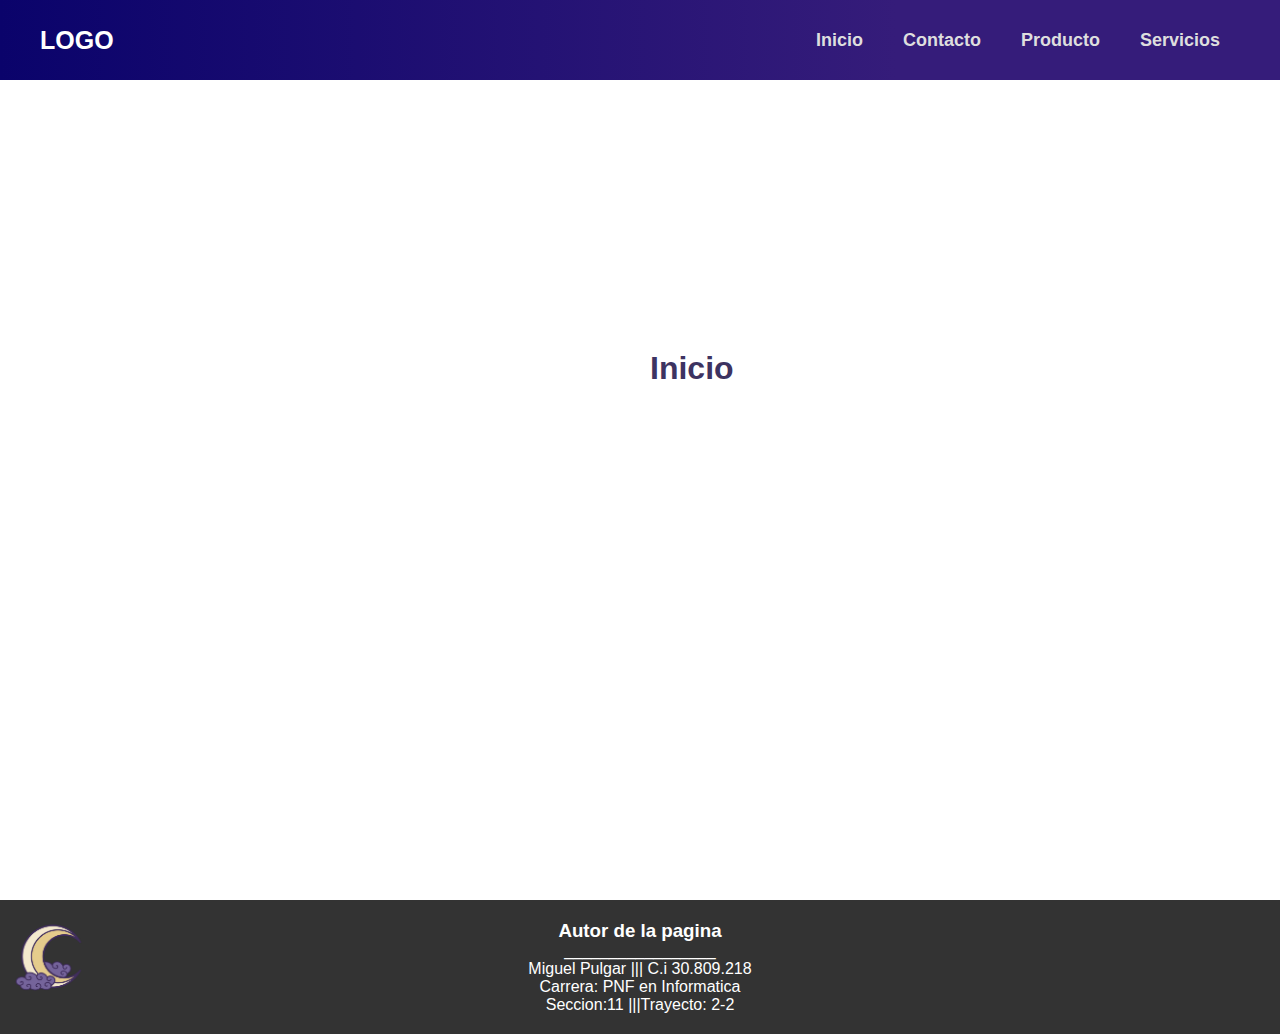
<file: index.html>
<!DOCTYPE html>
<html lang="es">
<head>
    <meta charset="UTF-8">
    <meta http-equiv="X-UA-Compatible" content="IE=opera">
    <meta name="viewport" content="width=device-width, initial-scale=1.0">
    <title>Mi Navbar</title>
    <link rel="stylesheet" href="style.css">
</head>
<body>
    
    <header> 

        <div class="content">
            
            <div class="menu container">
                <a href="index.html" class="logo">logo</a>
                <input type="checkbox"id="menu"/>
                <label for="menu">
                    <img src="Images/menu.png" class="menu-icono" alt="">
                </label>
                <nav class="navbar">
                 <ul>
                    <li> <a href="index.html"> Inicio </a></li>
                    <li> <a href="contacto.html"> Contacto </a></li>
                    <li> <a href="productos.html"> Producto </a></li>
                    <li> <a href="servicios.html"> Servicios </a></li>
                </ul>
                </nav>
            </div>

        </div>

    </header>
    <main>

        <h1>Inicio</h1> 
        <p></p>
        <p></p>
        <p></p>
        <p></p>
        <p></p>
        <p></p>
    </main>

        <footer>
            <a href="index.html">
                <img src="Images/marca_del_rey.png"footer-icono" class="footer-icono">
            </a>
        <div>
            <h3> Autor de la pagina</h3>
            <p>_________________</p>
            <p> Miguel Pulgar ||| C.i 30.809.218</p>
            <p>Carrera: PNF en Informatica</p>
            <p>Seccion:11 |||Trayecto: 2-2</p>
            <p> </p>
        </div>
        </footer>


</body>
</html>
</file>
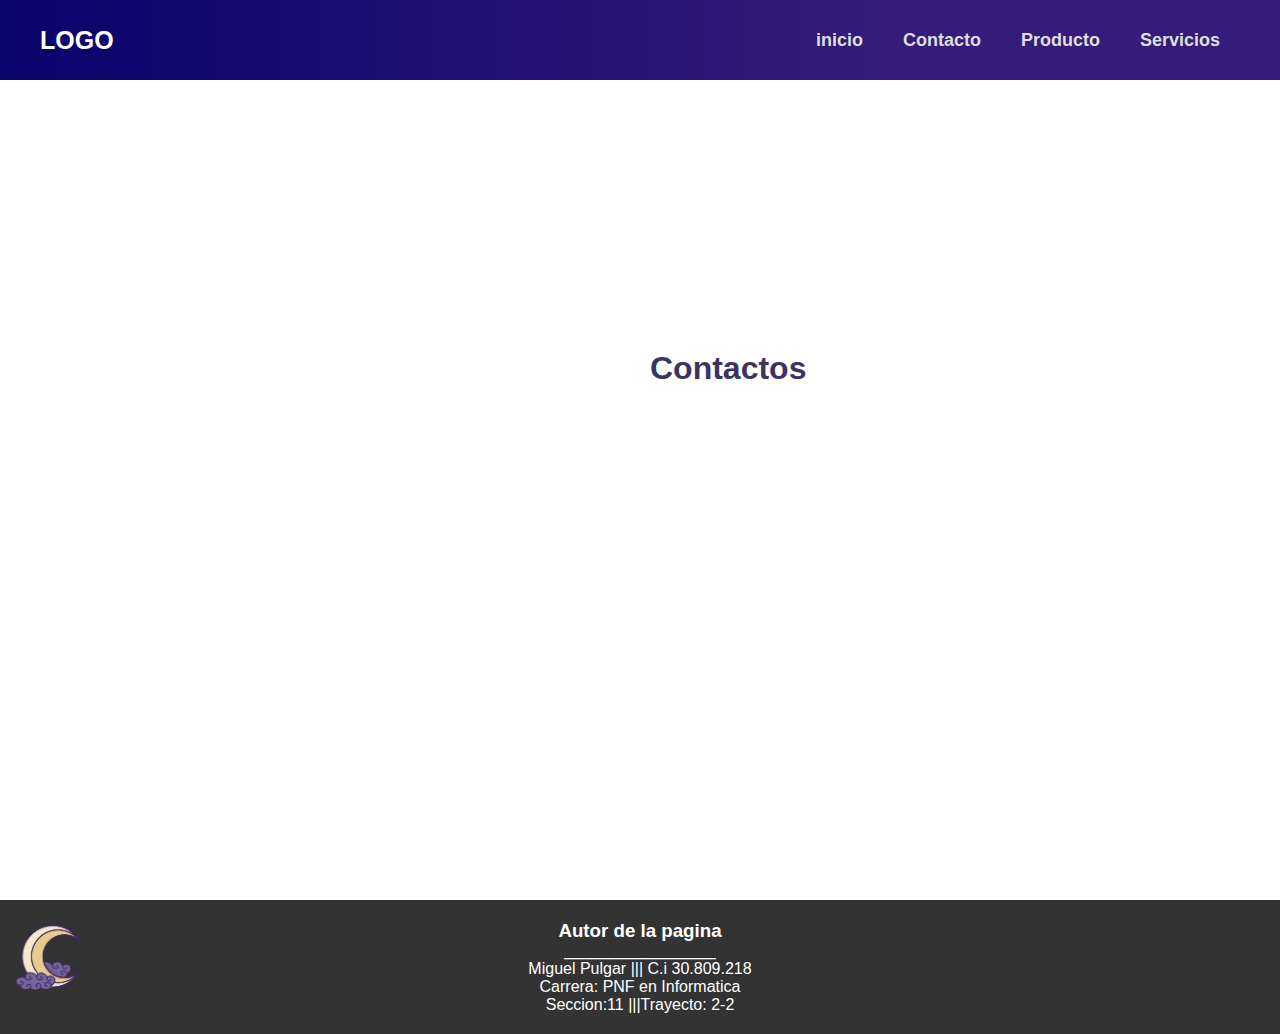
<file: contacto.html>
<!DOCTYPE html>
<html lang="es">
<head>
    <meta charset="UTF-8">
    <meta name="viewport" content="width=device-width, initial-scale=1.0">
    <title>Mi Navbar</title>
    <link rel="stylesheet" href="style.css">
</head>
<body>
    
    <header> 

        <div class="content">
            
            <div class="menu container">
                <a href="index.html" class="logo">logo</a>
                <input type="checkbox"id="menu"/>
                <label for="menu">
                    <img src="Images/menu.png" class="menu-icono" alt="">
                </label>
                <nav class="navbar">
                <ul>
                    <li> <a href="index.html"> inicio </a> </li>
                    <li> <a href="contacto.html"> Contacto </a> </li>
                    <li> <a href="productos.html"> Producto </a> </li>
                    <li> <a href="servicios.html"> Servicios </a> </li>
                </ul>
                </nav>
            </div>

        </div>

    </header>

    <main>

        <h1>Contactos</h1> 
        <p></p>
        <p></p>
        <p></p>
        <p></p>
        <p></p>
        <p></p>
    </main>

        <footer>
            <a href="contacto.html">
                <img src="Images/marca_del_rey.png"footer-icono" class="footer-icono">
            </a>
        <div>
            <h3> Autor de la pagina</h3>
            <p>_________________</p>
            <p>  Miguel Pulgar ||| C.i 30.809.218</p>
            <p>Carrera: PNF en Informatica</p>
            <p>Seccion:11 |||Trayecto: 2-2</p>
            <p> </p>
        </div>
        </footer>


</body>
</html>
</file>
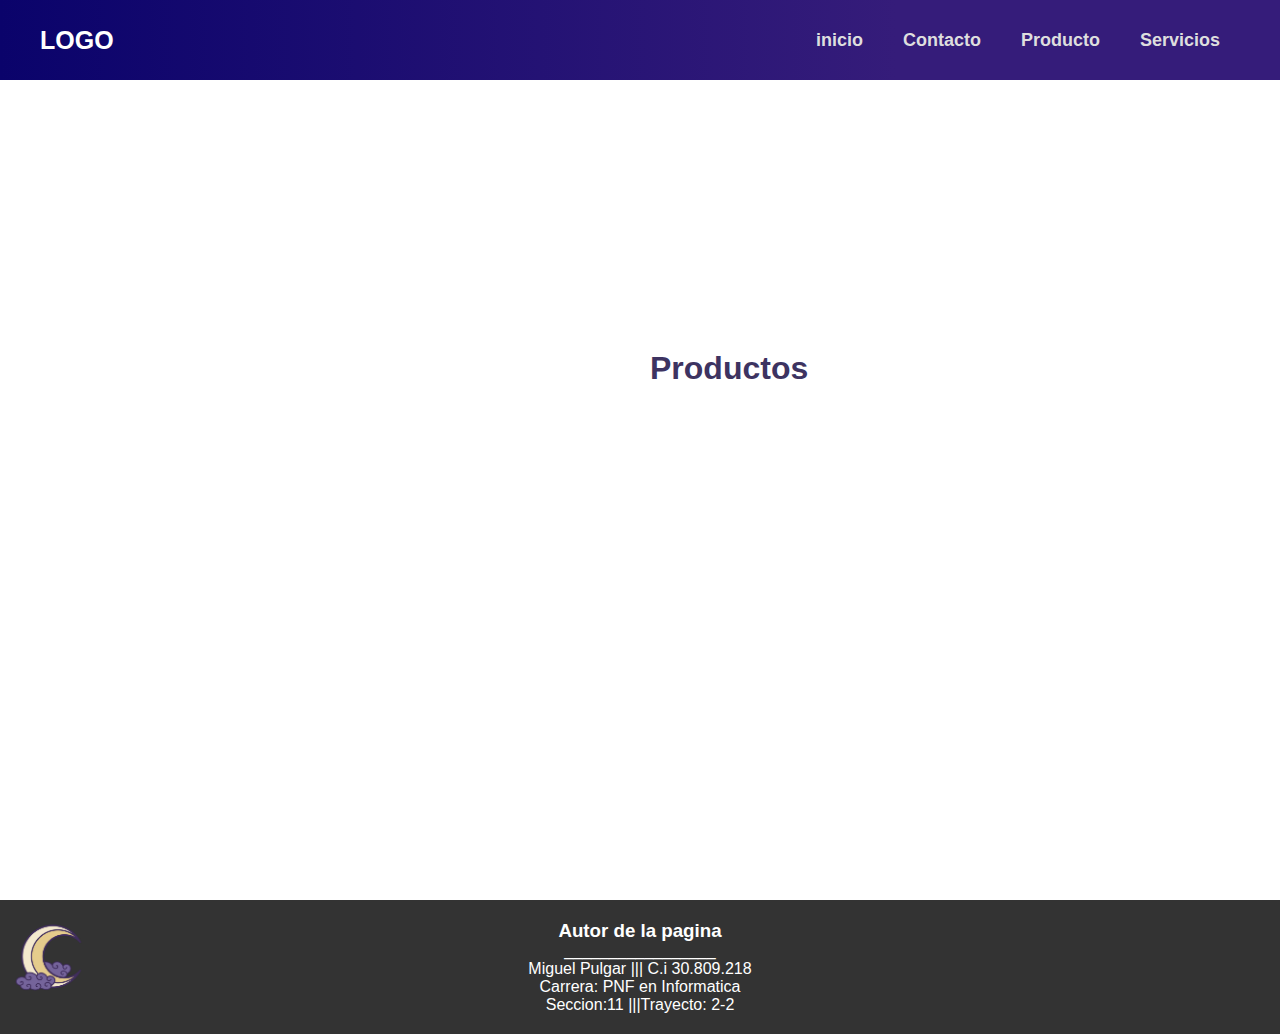
<file: productos.html>
<!DOCTYPE html>
<html lang="es">
<head>
    <meta charset="UTF-8">
    <meta name="viewport" content="width=device-width, initial-scale=1.0">
    <title>Mi Navbar</title>
    <link rel="stylesheet" href="style.css">
</head>
<body>
    
    <header> 

        <div class="content">
            
            <div class="menu container">
                <a href="index.html" class="logo">logo</a>
                <input type="checkbox"id="menu"/>
                <label for="menu">
                    <img src="Images/menu.png" class="menu-icono" alt="">
                </label>
                <nav class="navbar">
                <ul>
                    <li> <a href="index.html"> inicio </a> </li>
                    <li> <a href="contacto.html"> Contacto </a> </li>
                    <li> <a href="productos.html"> Producto </a> </li>
                    <li> <a href="servicios.html"> Servicios </a> </li>
                </ul>
                </nav>
            </div>

        </div>

    </header>

    <main>

        <h1>Productos</h1> 
        <p></p>
        <p></p>
        <p></p>
        <p></p>
        <p></p>
        <p></p>
    </main>

        <footer>
            <a href="productos.html">
                <img src="Images/marca_del_rey.png"footer-icono" class="footer-icono">
            </a>
        <div>
            <h3> Autor de la pagina</h3>
            <p>_________________</p>
            <p>  Miguel Pulgar ||| C.i 30.809.218</p>
            <p>Carrera: PNF en Informatica</p>
            <p>Seccion:11 |||Trayecto: 2-2</p>
            <p> </p>
        </div>
        </footer>


</body>
</html>
</file>
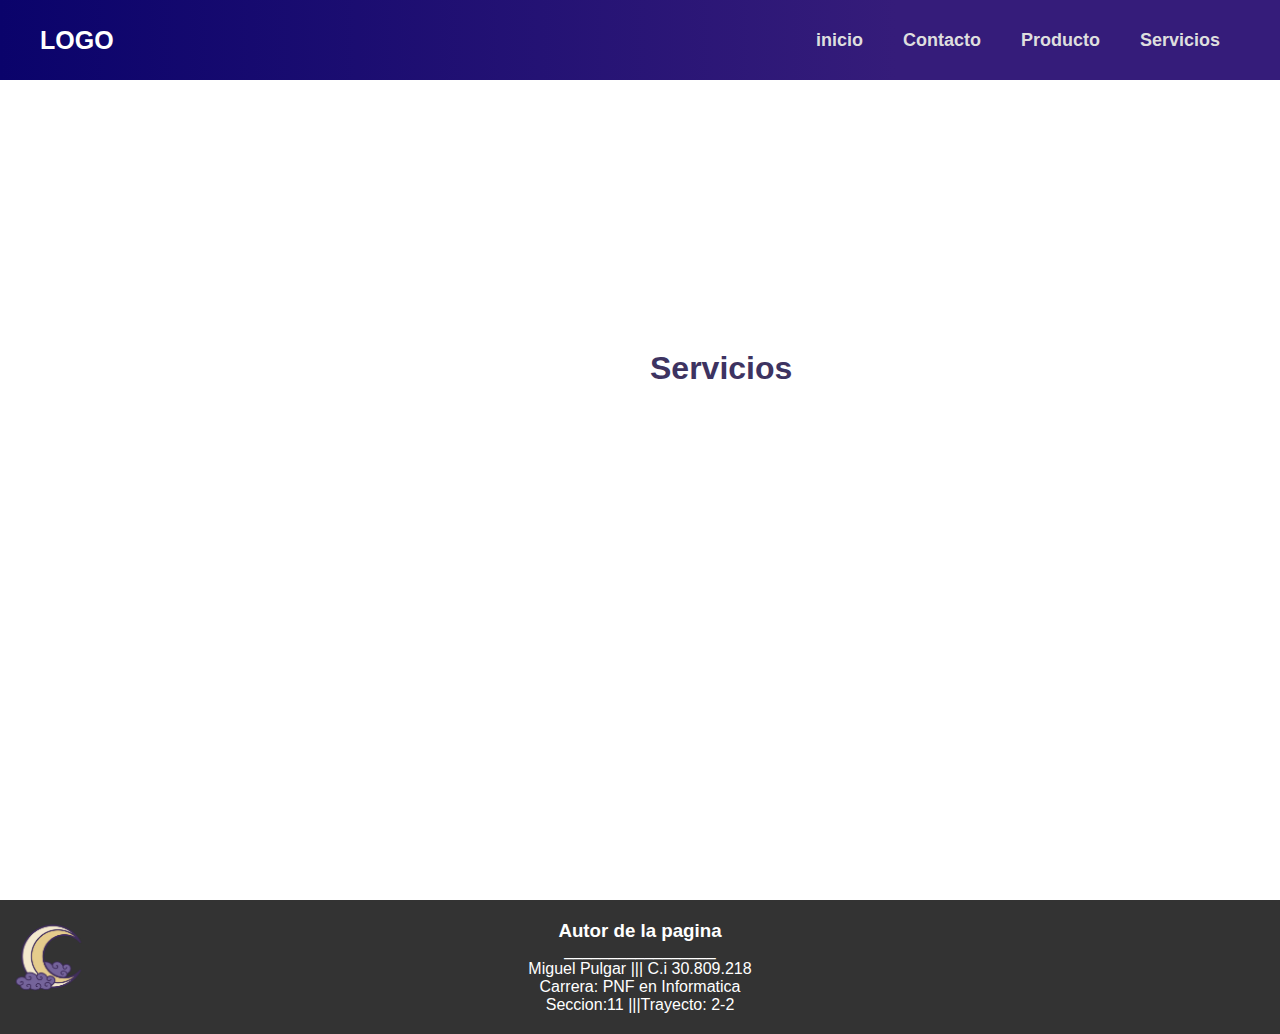
<file: servicios.html>
<!DOCTYPE html>
<html lang="es">
<head>
    <meta charset="UTF-8">
    <meta name="viewport" content="width=device-width, initial-scale=1.0">
    <title>Mi Navbar</title>
    <link rel="stylesheet" href="style.css">
</head>
<body>
    
    <header> 

        <div class="content">
            
            <div class="menu container">
                <a href="index.html" class="logo">logo</a>
                <input type="checkbox"id="menu"/>
                <label for="menu">
                    <img src="Images/menu.png" class="menu-icono" alt="">
                </label>
                <nav class="navbar">
                <ul>
                    <li> <a href="index.html"> inicio </a> </li>
                    <li> <a href="contacto.html"> Contacto </a> </li>
                    <li> <a href="productos.html"> Producto </a> </li>
                    <li> <a href="servicios.html"> Servicios </a> </li>
                </ul>
                </nav>
            </div>

        </div>

    </header>

    <main>

        <h1>Servicios</h1> 
        <p></p>
        <p></p>
        <p></p>
        <p></p>
        <p></p>
        <p></p>
    </main>

        <footer>
            <a href="servicios.html">
                <img src="Images/marca_del_rey.png"footer-icono" class="footer-icono">
            </a>
        <div>
            <h3> Autor de la pagina</h3>
            <p>_________________</p>
            <p>  Miguel Pulgar ||| C.i 30.809.218</p>
            <p>Carrera: PNF en Informatica</p>
            <p>Seccion:11 |||Trayecto: 2-2</p>
            <p> </p>
        </div>
        </footer>


</body>
</html>
</file>
<file: style.css>
*{
    padding: 0;
    margin: 0;
    box-sizing: border-box;
    text-decoration: none;
    list-style: none;
}

body {
    font-family:Arial, Helvetica, sans-serif; 
}

.container {
    max-width: 1200px;
    margin: 0 auto;   
}

.content {
    min-height: 80px;
    background: linear-gradient(
        90deg,
        rgb(10, 3, 107)0%,
        rgb(53, 28, 122)70%
    );
}

.menu {
    position: absolute;
    top: 10px;
    left: 0;
    right: 0;
    display: flex;
    align-items: center;
    justify-content: space-between;
}

.logo {
    font-size: 25px;
    color: #ffffff;
    text-transform: uppercase;
    font-weight: bold;
}

.menu .navbar ul li {
    position: relative;
    float: left;
}

.menu .navbar ul li a {
    font-size: 18px;
    padding: 20px;
    color: #dedede;
    display: block;
    font-weight: bold;
   
}

.menu .navbar ul li a:hover {
    color: #362f2f;

}

#menu {
    display: none;
}

.menu-icono {
    width: 25px;
}

.menu label{
    cursor: pointer;
    display: none;
}

h1 {
    position: absolute;
    top: 350px;
    left: 650px;
    right:1000px;
    bottom:2300;
    color: #3d3361;
}


footer {
    background-color: #333;
    color: #fff;
    text-align: center;
    padding: 20px 0;
    position: relative;
    bottom: 0;
    width: 100%;
}

footer .footer-icono {
    position: absolute;
    top: 10px;
    left: 10px;
    height: 100px;
}

footer a {
    color: #ffcc00;
    text-decoration: none;
    font-weight: bold;
}

footer a:hover {
    text-decoration: underline;
}







@media (max-width:991px){

    .content{
        min-height: 70px;
    }

    .menu{
        top: 0;
        padding: 20px;
    }

    .menu label{
        display: initial;
    }

    .menu .navbar {
        position: absolute;
        top: 100%;
        left: 0;
        right: 0;
        background: linear-gradient(
        90deg,
        rgb(165, 179, 192)0%,
        rgb(56, 63, 59)70%
    );
    display: none;

    }

    .menu .navbar ul li {
        width: 100%;
    }

    #menu:checked ~ .navbar{
        display: initial;
    }
} 

header {

    background-image: url('https://img.freepik.com/fotos-premium/cielo-nocturno-nubes-estrellas-sobre-fondo-negro-superposicion-humo-blanco-o-niebla_554025-1026.jpg');
    background-size: cover; /* Esto hace que la imagen cubra todo el contenedor */
    background-position: center; /* Esto centra la imagen en el contenedor */
    background-repeat: no-repeat; /* Evita que la imagen se repita */
    height: 100vh; /* Ajusta la altura según sea necesario */
}
</file>
